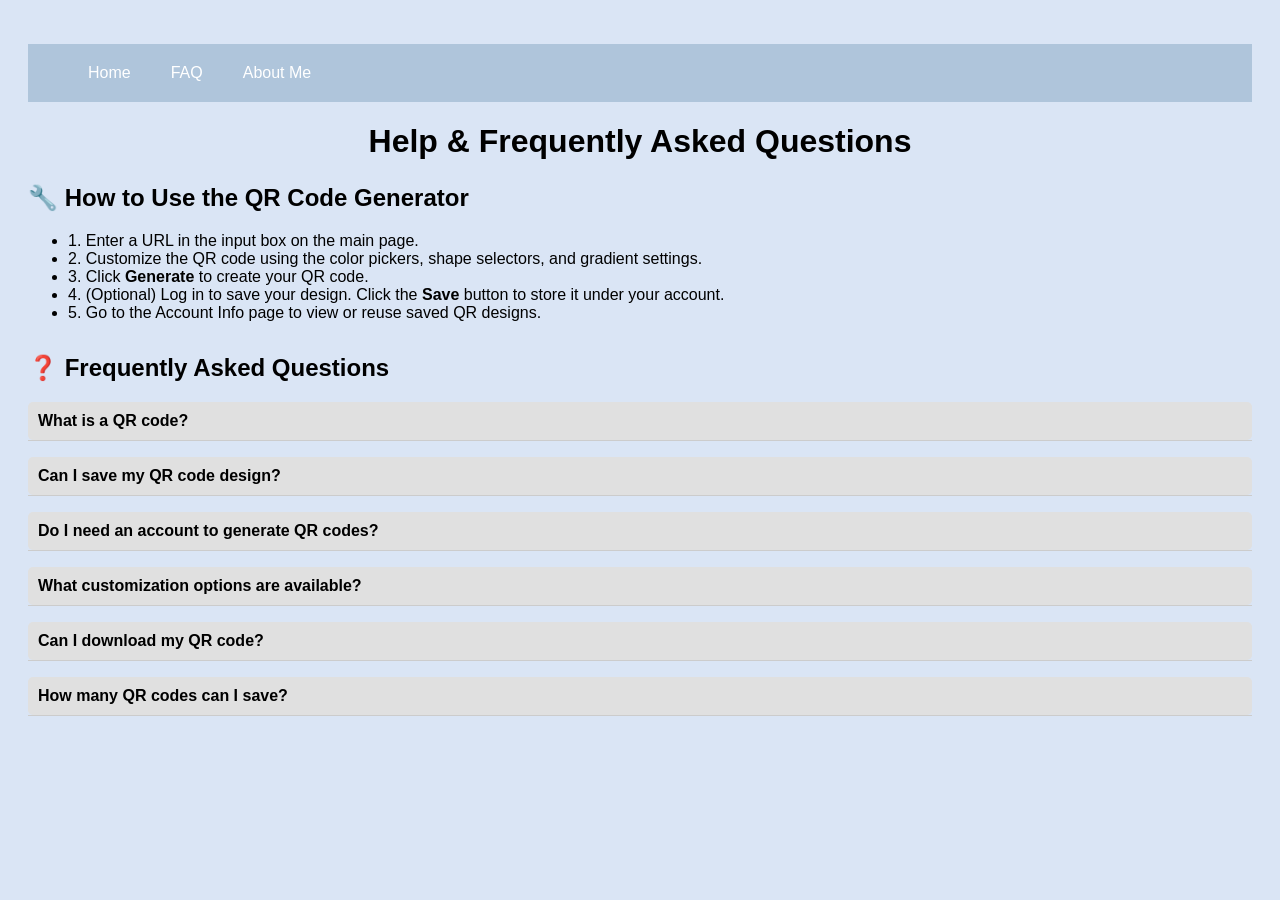
<file: public/Help.html>
<!DOCTYPE html>
<html lang="en">

<head>
    <meta charset="UTF-8">
    <meta name="viewport" content="width=device-width, initial-scale=1.0">
    <title>QR Code Generator FAQ</title>
    <link rel="stylesheet" href="style.css">
    <link rel="stylesheet" href="Help.css">
</head>

<body>
    <nav id="navbar">
        <ul>
            <li><a href="index.html">Home</a></li>
            <li><a href="Help.html">FAQ</a></li>
            <li><a href="AboutMe.html">About Me</a></li>
        </ul>
    </nav>
    <h1>Help & Frequently Asked Questions</h1>

    <div class="section">
        <h2>🔧 How to Use the QR Code Generator</h2>
        <ul>
            <li>1. Enter a URL in the input box on the main page.</li>
            <li>2. Customize the QR code using the color pickers, shape selectors, and gradient settings.</li>
            <li>3. Click <strong>Generate</strong> to create your QR code.</li>
            <li>4. (Optional) Log in to save your design. Click the <strong>Save</strong> button to store it under your
                account.</li>
            <li>5. Go to the Account Info page to view or reuse saved QR designs.</li>
        </ul>
    </div>

    <div class="section">
        <h2>❓ Frequently Asked Questions</h2>

        <div class="faq-item">
            <div class="question">What is a QR code?</div>
            <div class="answer">A QR code (Quick Response code) is a type of 2D barcode that stores information like a
                URL, text, or contact info. It can be scanned using a phone camera.</div>
        </div>

        <div class="faq-item">
            <div class="question">Can I save my QR code design?</div>
            <div class="answer">Yes! If you're logged into your account, you can click the "Save" button and your
                current design will be saved to your account.</div>
        </div>

        <div class="faq-item">
            <div class="question">Do I need an account to generate QR codes?</div>
            <div class="answer">No, anyone can generate a QR code without logging in. However, an account is required to
                save and manage QR designs.</div>
        </div>

        <div class="faq-item">
            <div class="question">What customization options are available?</div>
            <div class="answer">You can customize the body color, background color, eye colors, gradient colors, body
                shape, eye frame, eye ball shape, and more.</div>
        </div>

        <div class="faq-item">
            <div class="question">Can I download my QR code?</div>
            <div class="answer">Yes. After generating the QR code, you can right-click the image and select "Save As" to
                download it, or use the "Download" button if available.</div>
        </div>

        <div class="faq-item">
            <div class="question">How many QR codes can I save?</div>
            <div class="answer">There is currently no hard limit. However, we recommend saving only the ones you need
                for easy management.</div>
        </div>

    </div>

    <script src="Help.js"></script>

    </script>
</body>

</html>
</file>
<file: public/style.css>
body {
  font-family: Arial, sans-serif;
  background-color: rgb(218, 229, 245);
  padding: 20px;
  margin: 0pxx;
}

.select2-selection__rendered {
    line-height: 50px !important;
}
.select2-container .select2-selection--single {
    height: 50px !important;
}


#navbar ul{
    text-align: center;
    background-color: #afc5db;
    list-style-type: none;
    overflow: hidden;
}

#navbar li:hover{
    background-color: #FF991C;
}

#navbar li{
  float: left;
}

#navbar a{
  color: white;
  padding: 20px;
  display: block;
  text-decoration: none;
  text-align: center;
}

footer{
  display: flex;
  justify-content: center;
}

#navbuttons{
  text-align: center;
}
</file>
<file: public/Help.css>
h1 {
    text-align: center;
    margin-bottom: 1.5rem;
}

.section {
    margin-bottom: 2rem;
}

.faq-item {
    margin-bottom: 1rem;
    border-bottom: 1px solid #ccc;
}

.question {
    font-weight: bold;
    cursor: pointer;
    padding: 10px;
    background: #e0e0e0;
    border-radius: 5px;
}

.answer {
    display: none;
    padding: 10px;
    background: #f0f0f0;
    border-left: 4px solid #0077cc;
}

.question:hover {
    background: #d0d0d0;
}
</file>
